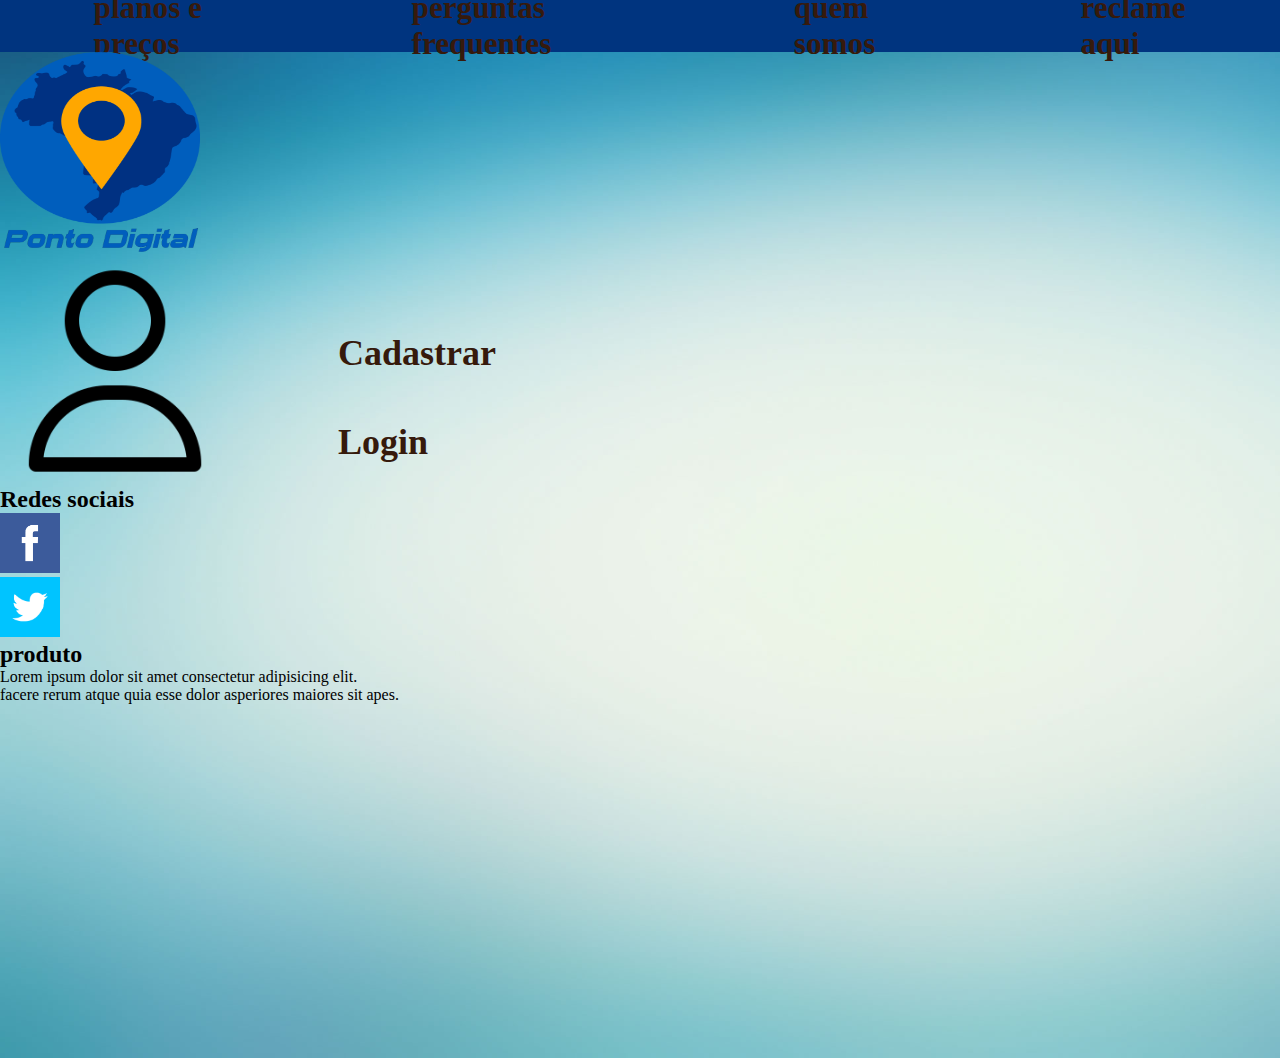
<file: index.html>
<!DOCTYPE html>
<html lang="pt-br">

<head>
    <meta charset="UTF-8">
    <title>Ponto digital</title>
    <link rel="stylesheet" href="css/style.css">
</head>

<body>
        <nav>
                <ul>
                    <li><a href="#">planos e preços</a></li>
                    <li><a href="#">perguntas frequentes</a></li>
                    <li><a href="#">quem somos</a></li>
                    <li><a href="#">reclame aqui</a></li>

                </ul>
    <header>
        <div>
            <img src="imagens/logo.png" height="200px" width="200px" alt="logo ponto digital">
        </div>

        <div class="login">
            <img src="imagens/perfil.png" height="230px" width="230px" alt="cadastrar">
            <ul>

                <a href="cadastro.html">Cadastrar</a>
                <a href="cadastro.html"> Login</a>
            </ul>
           
        </div>

        <div class="redes-sociais">
            <h2>Redes sociais</h2>
            <img src="imagens/facebook.png" height="60px" width="60px" alt="Logo facebook"> <br>
            <img src="imagens/twitter.png" height="60px" width="60px" alt="Logo twitter">
        </div>

        <div class="produto">
            <h2>produto</h2>
            <p>Lorem ipsum dolor sit amet consectetur adipisicing elit.<br> facere rerum atque quia esse dolor
                asperiores maiores sit apes. </p>
        </div>

        <section id="local">
                <!-- TODO:Colocar o mapa do Google! -->
                <iframe src="https://www.google.com/maps/embed?pb=!1m18!1m12!1m3!1d3657.8869961505543!2d-46.648477085071065!3d-23.53656648469522!2m3!1f0!2f0!3f0!3m2!1i1024!2i768!4f13.1!3m3!1m2!1s0x94ce5843deade6e3%3A0x124f377d06c7e71f!2sAlameda+Bar%C3%A3o+de+Limeira%2C+539+-+Campos+El%C3%ADseos%2C+S%C3%A3o+Paulo+-+SP%2C+01202-001!5e0!3m2!1sen!2sbr!4v1550223658410"
                    width="1902" height="350" frameborder="0" style="border:0" allowfullscreen></iframe>
            </section>

    </header> <!--fim da home-->


    </header>

</body>

</html>
</file>
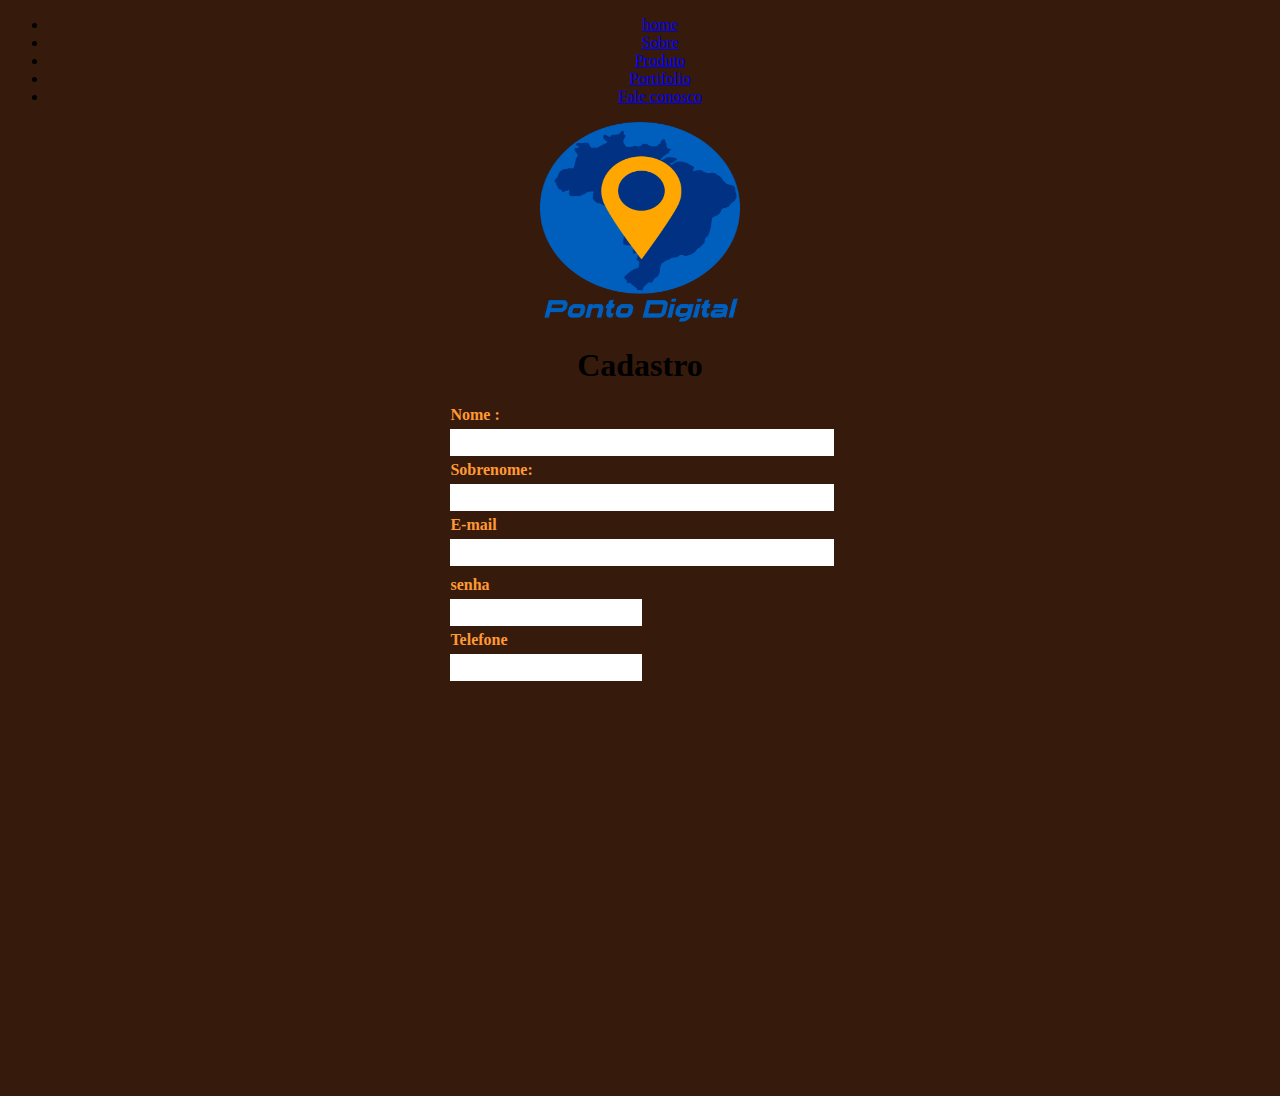
<file: cadastro.html>
<!DOCTYPE html>
<html lang="pt-br">

<head>
    <meta charset="UTF-8">
    <title>Cadastro</title>
    <link rel="stylesheet" href="css/cadastro.css">
</head>

<body>
    <header>
        <nav>
            <ul>
                <li><a href="index.html">home</a></li>
                <li><a href="#">Sobre</a></li>
                <li><a href="#">Produto</a></li>
                <li><a href="#">Portifolio</a></li>
                <li><a href="#">Fale conosco </a></li>
            </ul>
    </header>













    <div>
        <img src="imagens/logo.png" height="200px" width="200px" alt="logo ponto digital">
        <h1>Cadastro</h1>
    </div>
    <main>
        <form method="GET" action="index.html">
            <label for="nome">Nome :</label>
            <br />
            <input name="nome" id="nome" type="text" maxlength="50" minlength="3" required />
            <br />

            <label for="Sobrenome">Sobrenome:</label>
            <br />
            <input name="sobrenome" type="text" maxlength="50" minlength="3" required>
            <br />

            <label for="email">E-mail </label>
            <br />
            <input name="email" id="email" type="email" required />
            <br />
            <div>
                <label for="senha">senha</label>
                <br />
                <input name="senha" id="senha" type="">
                <label for="telefone">Telefone </label>
                <br />
                <input name="telefone" id="telefone" type="tel" required />
                <br />




</body>

</html>
</file>
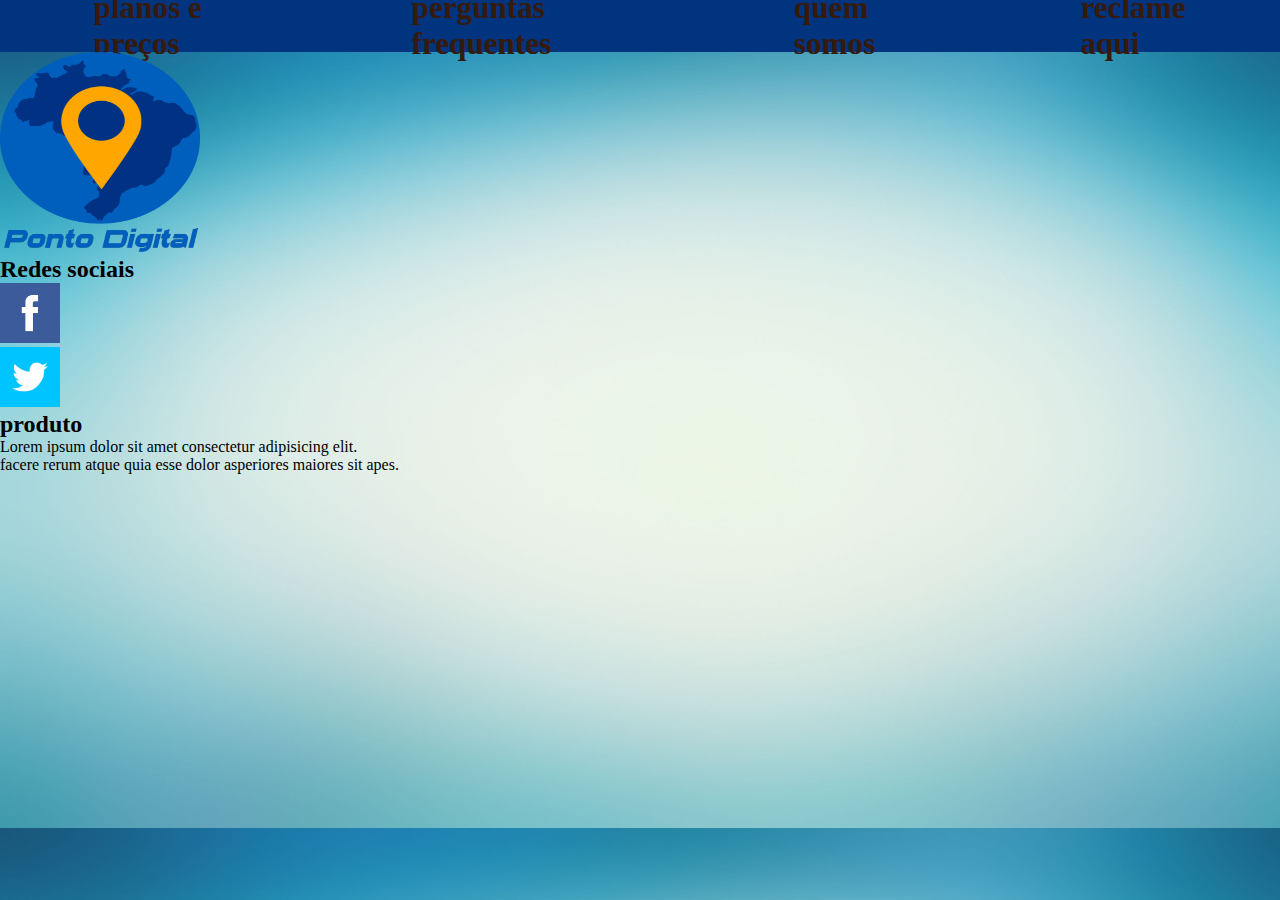
<file: pagina.html>
<!DOCTYPE html>
<html lang="pt-br">

<head>
    <meta charset="UTF-8">
    <title>Ponto digital</title>
    <link rel="stylesheet" href="css/pagina.css">
</head>

<body>
        <nav>
                <ul>
                    <li><a href="planos.html">planos e preços</a></li>
                    <li><a href="perguntas.html">perguntas frequentes</a></li>
                    <li><a href="somos.html">quem somos</a></li>
                    <li><a href="sac.html">reclame aqui</a></li>

                </ul>
    <header>
        <div>
            <img src="imagens/logo.png" height="200px" width="200px" alt="logo ponto digital">
        </div>
           

        <div class="redes-sociais">
            <h2>Redes sociais</h2>
            <img src="imagens/facebook.png" height="60px" width="60px" alt="Logo facebook"> <br>
            <img src="imagens/twitter.png" height="60px" width="60px" alt="Logo twitter">
        </div>

        <div class="produto">
            <h2>produto</h2>
            <p>Lorem ipsum dolor sit amet consectetur adipisicing elit.<br> facere rerum atque quia esse dolor
                asperiores maiores sit apes. </p>
        </div>

        <section id="local">
                <!-- TODO:Colocar o mapa do Google! -->
                <iframe src="https://www.google.com/maps/embed?pb=!1m18!1m12!1m3!1d3657.8869961505543!2d-46.648477085071065!3d-23.53656648469522!2m3!1f0!2f0!3f0!3m2!1i1024!2i768!4f13.1!3m3!1m2!1s0x94ce5843deade6e3%3A0x124f377d06c7e71f!2sAlameda+Bar%C3%A3o+de+Limeira%2C+539+-+Campos+El%C3%ADseos%2C+S%C3%A3o+Paulo+-+SP%2C+01202-001!5e0!3m2!1sen!2sbr!4v1550223658410"
                    width="1902" height="350" frameborder="0" style="border:0" allowfullscreen></iframe>
            </section>

    </header> <!--fim da home-->


    </header>

</body>

</html>
</file>
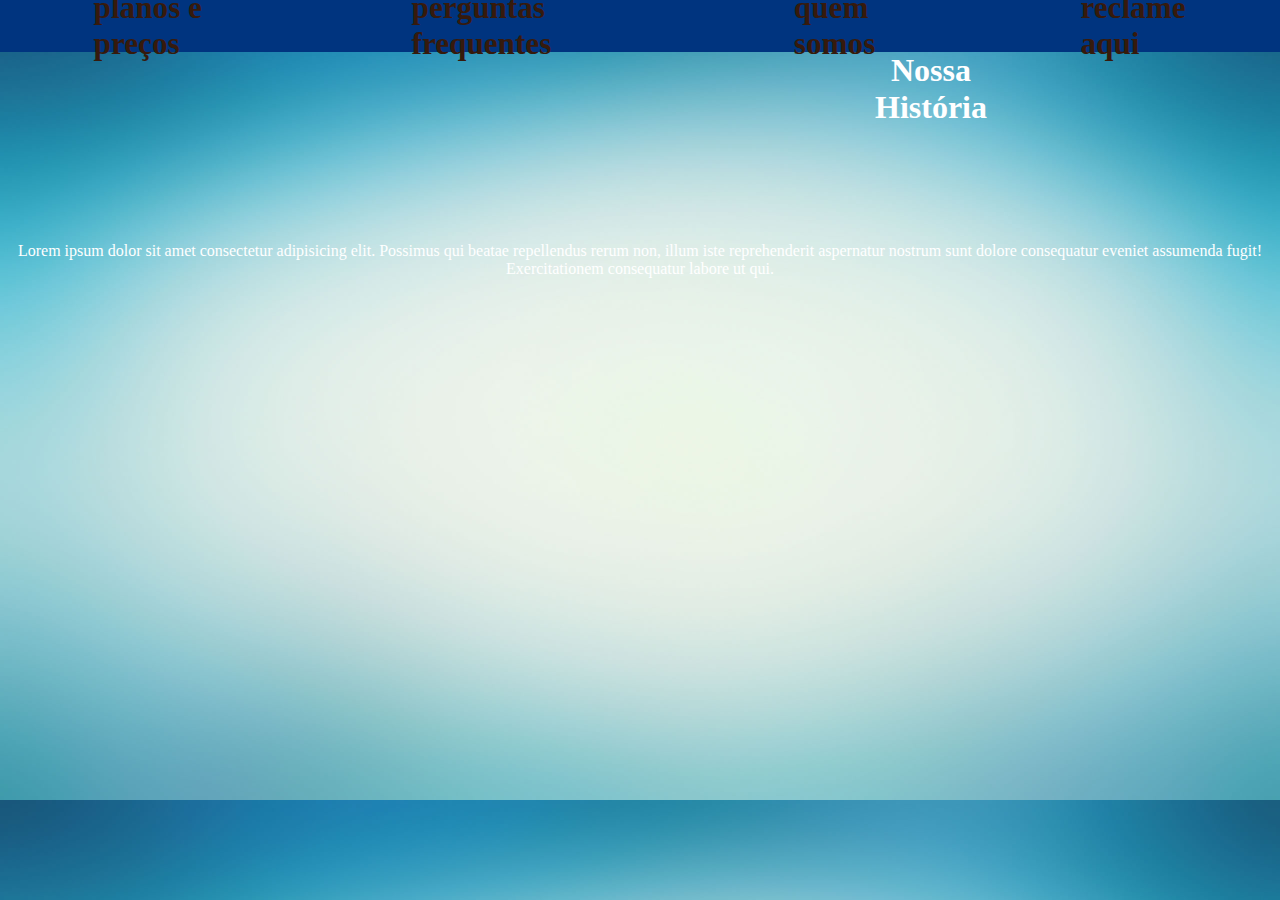
<file: somos.html>
<!DOCTYPE html>
<html lang="en">

<head>
    <meta charset="UTF-8">
    <title>quem somos</title>
    <link rel="stylesheet" href="css/somos.css">
</head>

<body>
    <nav>
        <ul>
            <li><a href="planos.html">planos e preços</a></li>
            <li><a href="perguntas.html">perguntas frequentes</a></li>
            <li><a href="somos.html">quem somos</a></li>
            <li><a href="sac.html">reclame aqui</a></li>

        </ul>
    </nav>
    <section id="historia">
        <div class="flex-historia">
            <h1>Nossa <br /> História</h1>
            <p>Lorem ipsum dolor sit amet consectetur adipisicing elit. Possimus qui beatae repellendus rerum non, illum
                iste reprehenderit aspernatur nostrum sunt dolore consequatur eveniet assumenda fugit! Exercitationem
                consequatur labore ut qui.<p>
        </div>



</body>

</html>
</file>
<file: css/style.css>
*{
margin: 0;
padding: 0;
box-sizing: border-box;
}
body{
    background-image: url(../imagens/fundo-azul.jpg);
    background-size: cover;
}
nav > ul {
    list-style-type: none;
    display: flex;
    flex-direction: row;
    justify-content: space-around;
    background-color: #00347f;
    font-size: 1.3em;
    height: 2.5em;
    align-items: center;
 }
 nav a {
    text-decoration: none;
    color: #361a0c;
    font-weight: bold;
    padding: 0.65em 3em;
    font-size: 1.5em;
 }

 
a{
    justify-content: space-between; 
    display: flex;
    width: 100%;
    height: 100%;
    text-decoration: none; 
}

.login{
    display: flex;
    align-items: flex-end;
    font-size: 1.5em;
    overflow: hidden;
    position: relative;
}
</file>
<file: css/cadastro.css>
html{
    height: 100%;
}

body{
    background-color: #361a0c;
    text-align: center;
    height: 100%;
}
h2{
    padding: 30px 0;
    color: #a70000;
    text-shadow:
    -1px -1px 0 #ff9933,
    1px -1px 0 #ff9933,
   -1px  1px 0 #ff9933,
    1px  1px 0 #ff9933;
}

main{
    height: calc(100%  -  210px);
}

form{
    margin: 0 auto;
    width: 30%;
    text-align: left;
} 

label{
    color: #ff9933;
    font-weight: bold;
}

input, select{
    width: 100%;
    height: 25px;
    border: none;
}

form *{
    margin: 5px 0;
}
form > div{
    display: inline-block;
    width: 49.5%;
}
</file>
<file: css/pagina.css>
*{
    margin: 0;
    padding: 0;
    box-sizing: border-box;
    }
    body{
        background-image: url(../imagens/fundo-azul.jpg);
        background-size: cover;
    }
    nav > ul {
        list-style-type: none;
        display: flex;
        flex-direction: row;
        justify-content: space-around;
        background-color: #00347f;
        font-size: 1.3em;
        height: 2.5em;
        align-items: center;
     }
     nav a {
        text-decoration: none;
        color: #361a0c;
        font-weight: bold;
        padding: 0.65em 3em;
        font-size: 1.5em;
     }
    
     
    a{
        justify-content: space-between; 
        display: flex;
        width: 100%;
        height: 100%;
        text-decoration: none; 
    }
</file>
<file: css/somos.css>
*{
margin: 0;
padding: 0;
box-sizing: border-box;
}
body{
    background-image: url(../imagens/fundo-azul.jpg);
    background-size: cover;
}
nav > ul {
    list-style-type: none;
    display: flex;
    flex-direction: row;
    justify-content: space-around;
    background-color: #00347f;
    font-size: 1.3em;
    height: 2.5em;
    align-items: center;
 }
 nav a {
    text-decoration: none;
    color: #361a0c;
    font-weight: bold;
    padding: 0.65em 3em;
    font-size: 1.5em;
 }

 
a{
    justify-content: space-between; 
    display: flex;
    width: 100%;
    height: 100%;
    text-decoration: none; 
}


#historia{

    display: flex;
    color: #fff;
    justify-content: space-around;
     
    
}

#historia h1{
    display: flex;
    text-align: center;
    font-size: 2em;
    font-weight: bold;
    width: 150px;
    height: 150px;
    overflow: hidden;
    position: relative;
    left: 875px;
}
#historia p{
    margin-top: 40px;
    display:flex;
    text-align: center;
}
</file>
